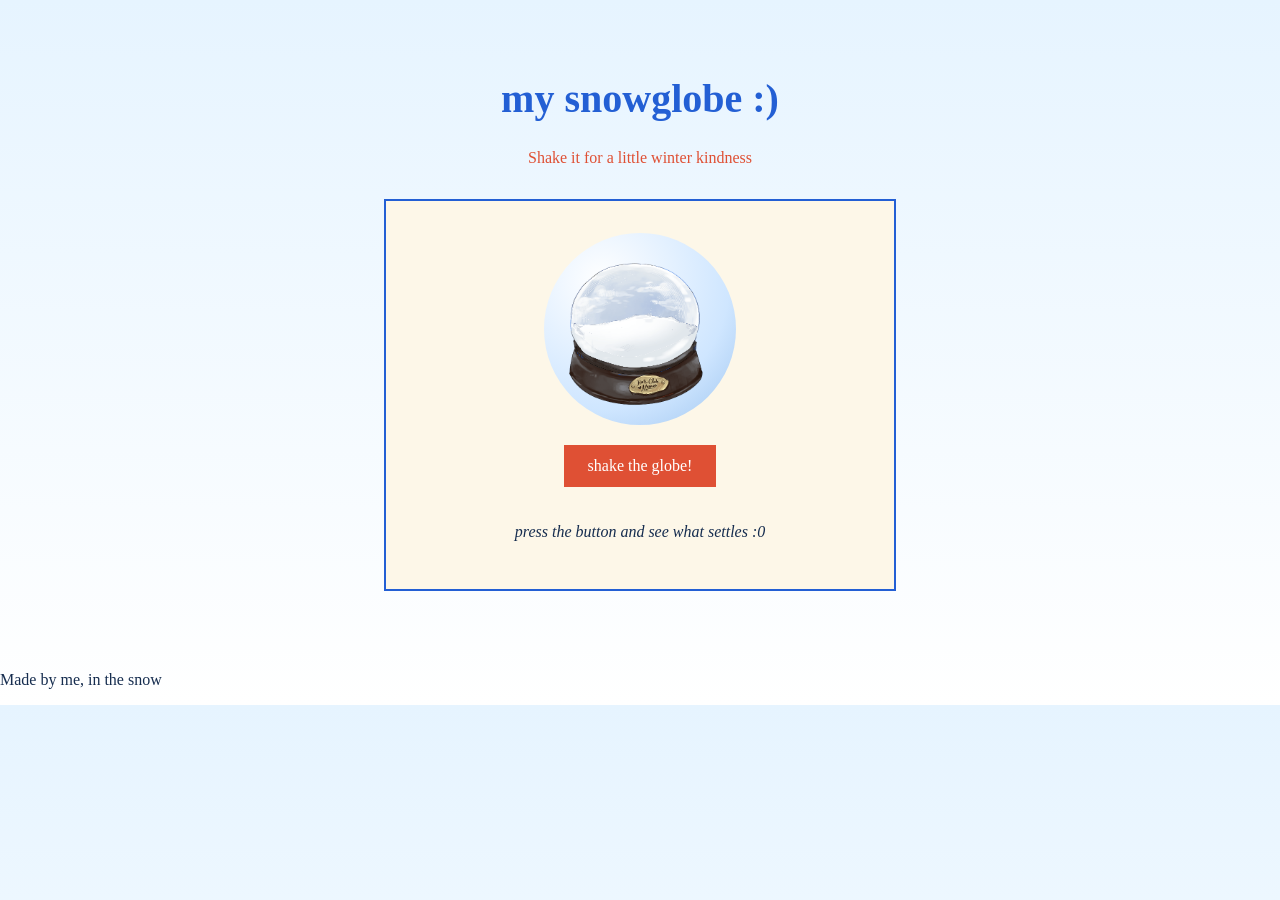
<file: index.html>
<!DOCTYPE html>
<html lang="en">
  <head>
    <meta charset="utf-8" />
    <title>my snowglobe</title>
    <link rel="stylesheet" href="style.css" />
  </head>
  <body>
   <header class="hero">
    <h1>my snowglobe :)</h1>
    <p class="tagline"> Shake it for a little winter kindness</p>
</header>
<main>
    <section class="globe-card">
        <div class="globe" id="globe">
        <img class="scene" src="snowglobe.png" alt="a snowglobe" />
    </div>
    <button id="shake">shake the globe!</button>
    <p class="message" id="message">press the button and see what settles :0</p>
    </section>
</main>
<footer>
    <p>Made by me, in the snow</p>
</footer>
<script src="script.js"></script>
  </body>
</html>
</file>
<file: style.css>
body {
  margin: 0;
  color: #162d4f;
  background: linear-gradient(#e6f4ff, #ffffff);
  font-family: "Libre Caslon Text", Georgia, serif;
}
 
h1 {
  color: #235fd4;
  font-size: 2.5rem;
}
 
.tagline {
  color: #df5034;
}
 
.hero {
  padding: 3rem 1rem 1rem;
  text-align: center;
}
 
main {
  max-width: 32rem;
  margin: 0 auto;
  padding: 0 1rem 4rem;
}
 
.globe-card {
  background: #fdf7e8;
  border: 2px solid #235fd4;
  padding: 2rem;
  display: flex;
  flex-direction: column;
  align-items: center;
  gap: 1.25rem;
}
 
#message {
  font-style: italic;
}
 
.globe {
  width: 12rem;
  height: 12rem;
  border-radius: 50%;
  background: radial-gradient(circle at 30% 25%, #ffffff, #cfe6ff 65%, #9dc4ef);
  display: flex;
  align-items: center;
  justify-content: center;
}
 
.scene {
  width: 78%;
}
 
button {
  font: inherit;
  color: #ffffff;
  background: #df5034;
  border: none;
  padding: 0.75rem 1.5rem;
  cursor: pointer;
  transition: background 150ms ease, transform 150ms ease;
}
 
button:hover {
  background: #a43835;
  transform: scale(1.05);
}
 
@keyframes shake {
  0%, 100% { transform: translateX(0) rotate(0deg); }
  20% { transform: translateX(-0.6rem) rotate(-4deg); }
  40% { transform: translateX(0.6rem) rotate(4deg); }
  60% { transform: translateX(-0.4rem) rotate(-2deg); }
  80% { transform: translateX(0.4rem) rotate(2deg); }
}
 
.globe.shaking {
  animation: shake 600ms ease;
}
</file>
